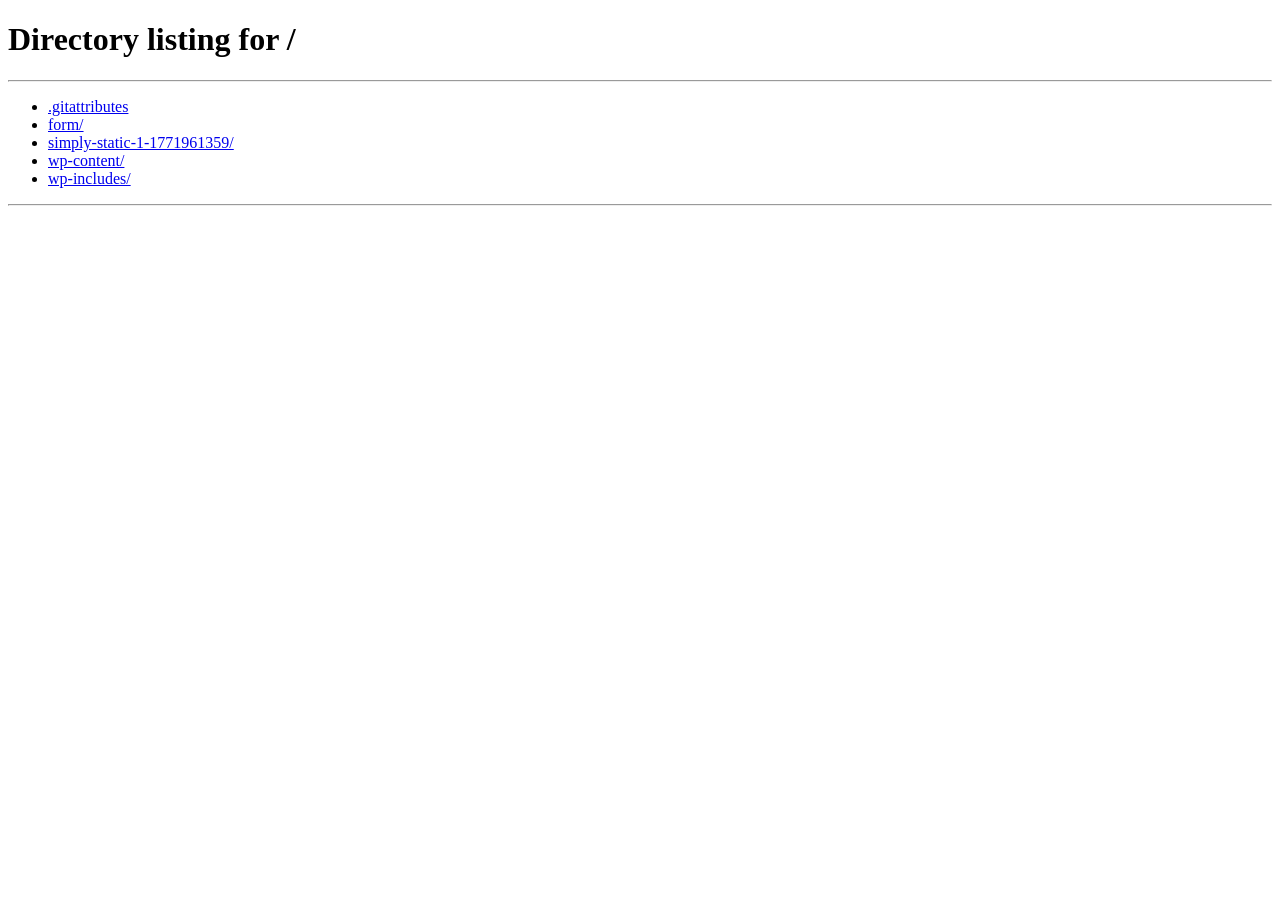
<file: form/simple-contact-formindex.html>
<!DOCTYPE html>
<html>
	<head>
		<title>Redirecting...</title>
		<meta http-equiv="refresh" content="0;url=/">
	</head>
	<body>
		<script type="text/javascript">
			window.location = "/";
		</script>

		<p>You are being redirected to <a href="/">/</a></p>
	</body>
</html>
</file>
